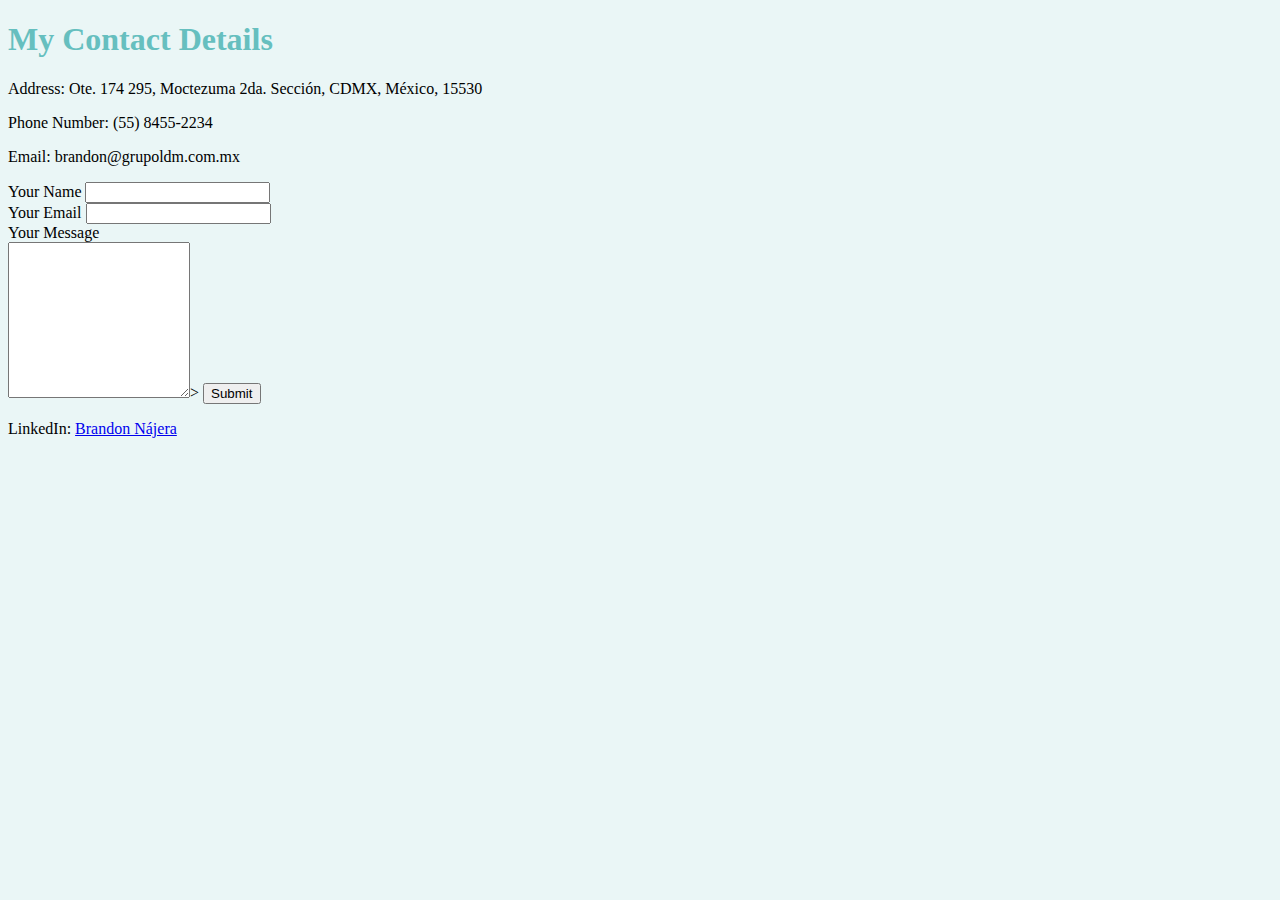
<file: contact_me.html>
<!DOCTYPE html>
<html lang="en">

<head>
    <meta charset="UTF-8">
    <title>Brandon's Personal Site 🌑 | Contact Me</title>
    <link rel="stylesheet" href="css/styles.css">
</head>

<body>
    <h1>My Contact Details</h1>
    <p>Address: Ote. 174 295, Moctezuma 2da. Sección, CDMX, México, 15530</p>
    <p>Phone Number: (55) 8455-2234</p>
    <p>Email: brandon@grupoldm.com.mx</p>
    <form action="mailto:brandon@grupoldm.com.mx" method="POST" enctype="text/plain">
        <label>Your Name</label>
        <input type="text" name="yourName" value=""><br>
        <!--<input type="color" name="" value="">
        <label>Sign up for the email list</label>
        <input type="checkbox" name="" value="">-->
        <label>Your Email</label>
        <input type="email" name="yourEmail" value=""><br>
        <label>Your Message</label><br>
        <textarea name="yourMessage" rows="10" cols="20"></textarea>></textarea>
        <input type="submit" name="">
    </form>
    <p>LinkedIn: <a href="https://linkedin.com/in/brandon-najera-jimenez">Brandon Nájera</a></p>
</body>

</html>
</file>
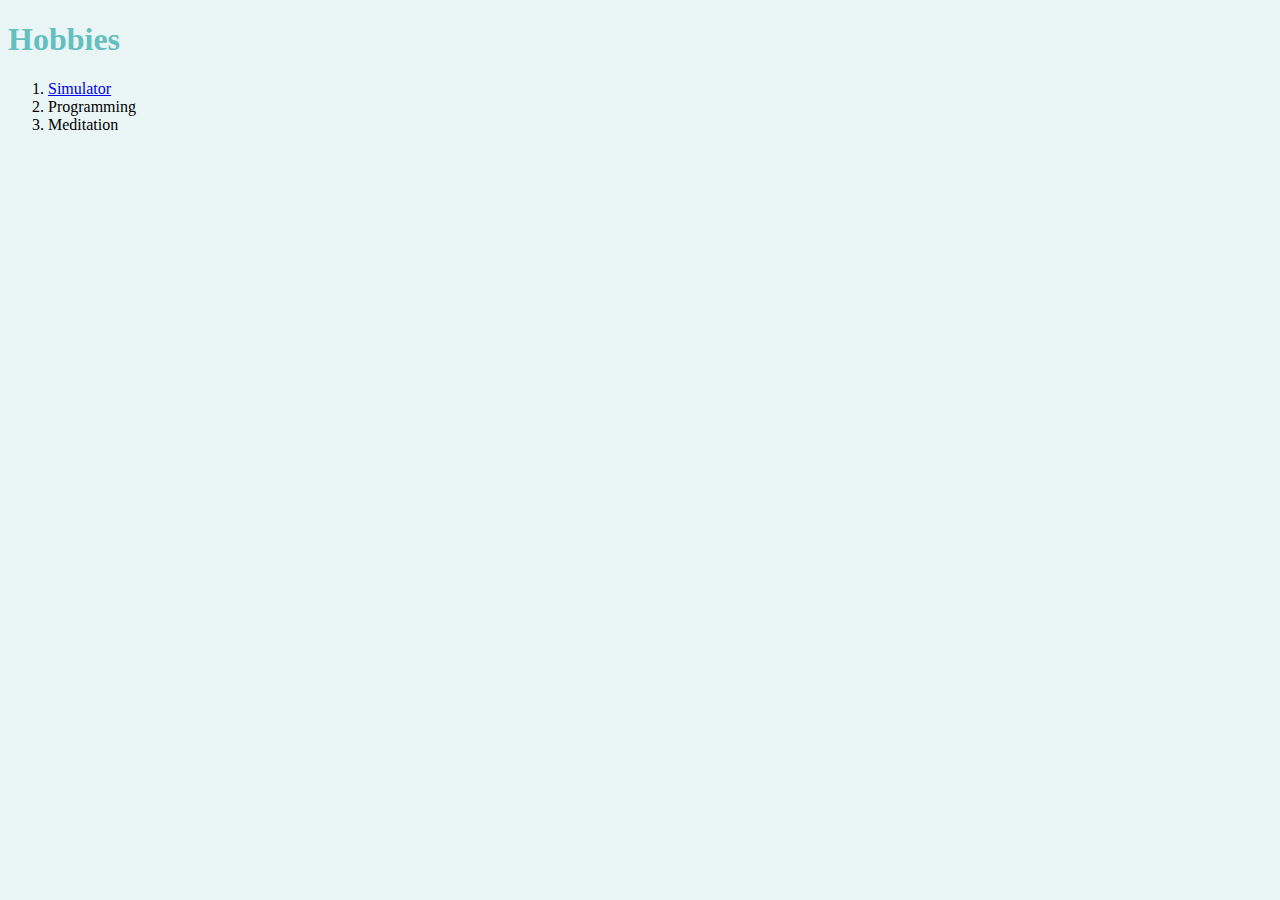
<file: hobbies.html>
<!DOCTYPE html>
<html lang="en">
    
<head>
    <meta charset="UTF-8">
    <title>Brandon's Personal Site 🌑 | Hobbies</title>
    <link rel="stylesheet" href="css/styles.css">
</head>

<body>
    <h1>Hobbies</h1>
    <!--Listas numeradas-->
    <ol>
        <li><a href="https://racenet.com/">Simulator</a></li>
        <li>Programming</li>
        <li>Meditation</li>
    </ol>
</body>

</html>
</file>
<file: css/styles.css>
/*********************TAG Selectors*******************/
body {
    background-color: #EAF6F6;
}

hr {
    background-color: #EAF6F6;
    border-style: none;
    height: 0;
    width: 5%;
    border-style: none;
    border-top-style: dotted;
    border-color: lightgray;
    border-width: 5px;
}

h1{
    color: #66BFBF;
}

h3{
    color: #66BFBF;
}

/*Tanto las ID como las clases sobreescriben a los tags*/

/*********************CLASS Selectors*******************/
/*Asi se crean clases para atributos css, las clases se pueden repetir muchas veces*/
.image1{
    background-color: blue;
}

.circular{
    border-radius: 100%;
}

/*********************ID Selectors*******************/
/*Asi se crean ID para atributos css, los ID solo se pueden usar una vez*/
#heading{
    color: blue;
}
</file>
